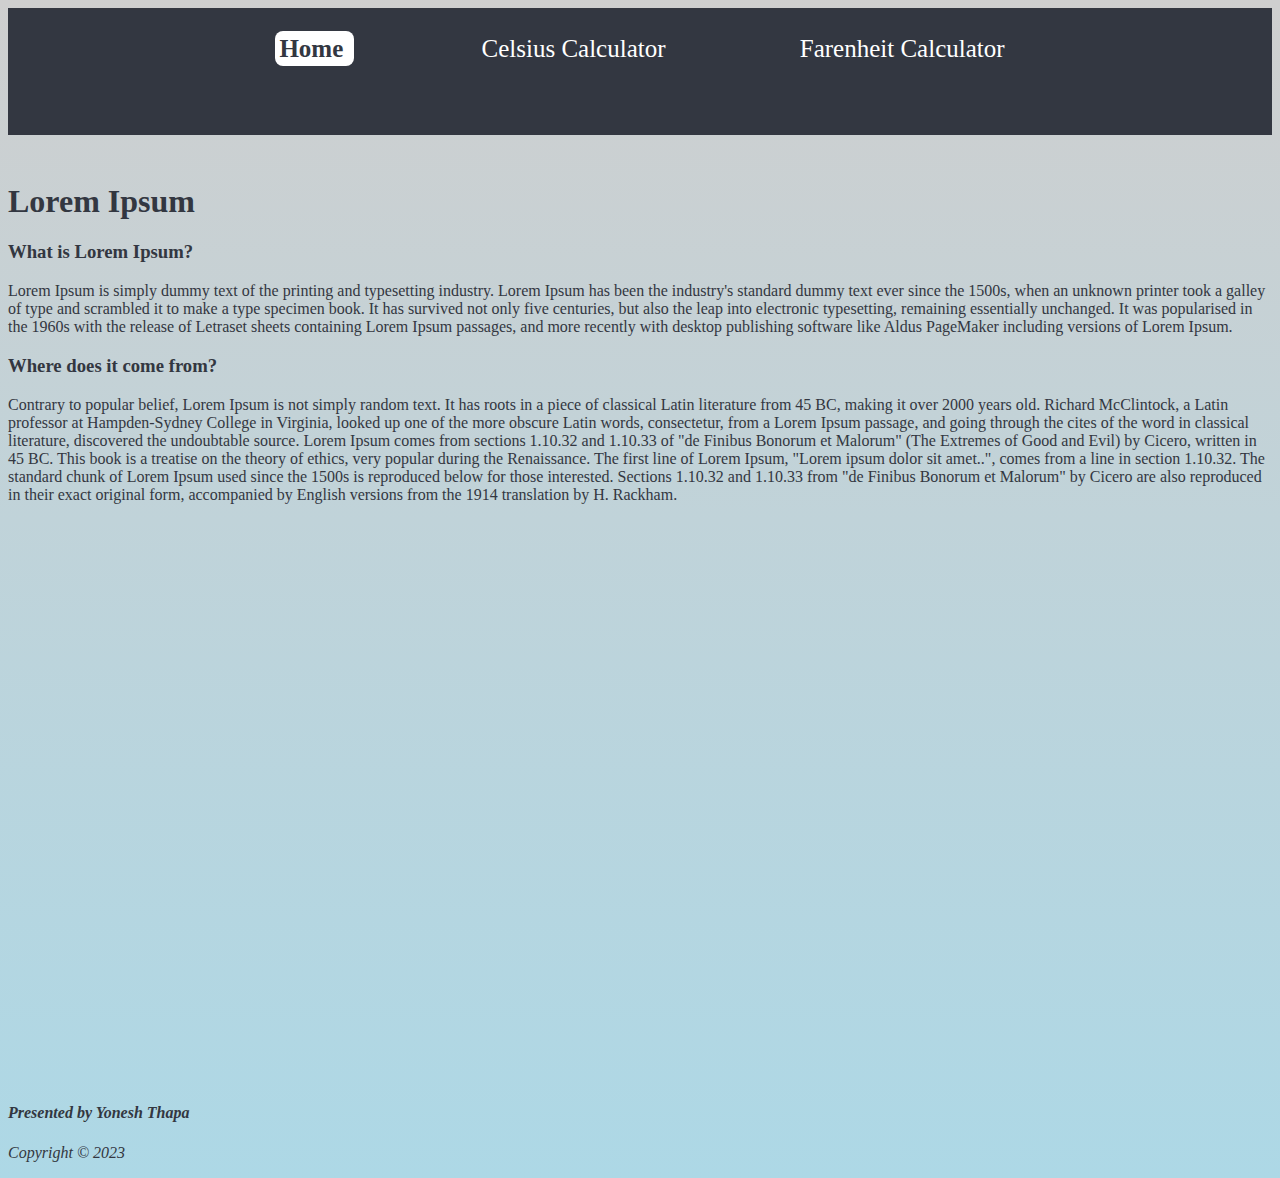
<file: index.html>
<!DOCTYPE html>
<html lang="en">

<head>
    <meta charset="UTF-8">
    <meta http-equiv="X-UA-Compatible" content="IE=edge">
    <meta name="viewport" content="width=device-width, initial-scale=1.0">
    <title>Home</title>
    <link href="https://cdn.jsdelivr.net/npm/bootstrap@5.3.0-alpha3/dist/css/bootstrap.min.css" rel="stylesheet"
        integrity="sha384-KK94CHFLLe+nY2dmCWGMq91rCGa5gtU4mk92HdvYe+M/SXH301p5ILy+dN9+nJOZ" crossorigin="anonymous">
    <link rel="stylesheet" href="css/main.css">
</head>

<body class="home">
    <div class="content">
        <div class="container">
            <div clas="content-wrapper">
                <h1 class="mb-5">Lorem Ipsum</h1>
                <h3>What is Lorem Ipsum?</h3>
                </p>
                Lorem Ipsum is simply dummy text of the printing and typesetting industry. Lorem Ipsum has been the
                industry's
                standard dummy text ever since the 1500s, when an unknown printer took a galley of type and scrambled it
                to
                make
                a
                type specimen book. It has survived not only five centuries, but also the leap into electronic
                typesetting,
                remaining essentially unchanged. It was popularised in the 1960s with the release of Letraset sheets
                containing
                Lorem Ipsum passages, and more recently with desktop publishing software like Aldus PageMaker including
                versions
                of
                Lorem Ipsum.</p>
                <h3 class="mt-5">Where does it come from?</h3>
                <p>
                    Contrary to popular belief, Lorem Ipsum is not simply random text. It has roots in a piece of
                    classical
                    Latin
                    literature from 45 BC, making it over 2000 years old. Richard McClintock, a Latin professor at
                    Hampden-Sydney
                    College in Virginia, looked up one of the more obscure Latin words, consectetur, from a Lorem Ipsum
                    passage,
                    and
                    going through the cites of the word in classical literature, discovered the undoubtable source.
                    Lorem
                    Ipsum
                    comes from sections 1.10.32 and 1.10.33 of "de Finibus Bonorum et Malorum" (The Extremes of Good and
                    Evil)
                    by
                    Cicero, written in 45 BC. This book is a treatise on the theory of ethics, very popular during the
                    Renaissance.
                    The first line of Lorem Ipsum, "Lorem ipsum dolor sit amet..", comes from a line in section 1.10.32.

                    The standard chunk of Lorem Ipsum used since the 1500s is reproduced below for those interested.
                    Sections
                    1.10.32 and 1.10.33 from "de Finibus Bonorum et Malorum" by Cicero are also reproduced in their
                    exact
                    original
                    form, accompanied by English versions from the 1914 translation by H. Rackham.
                </P>
            </div>
        </div>
    </div>


</body>
<script src="scripts/nav.js"></script>

</html>
</file>
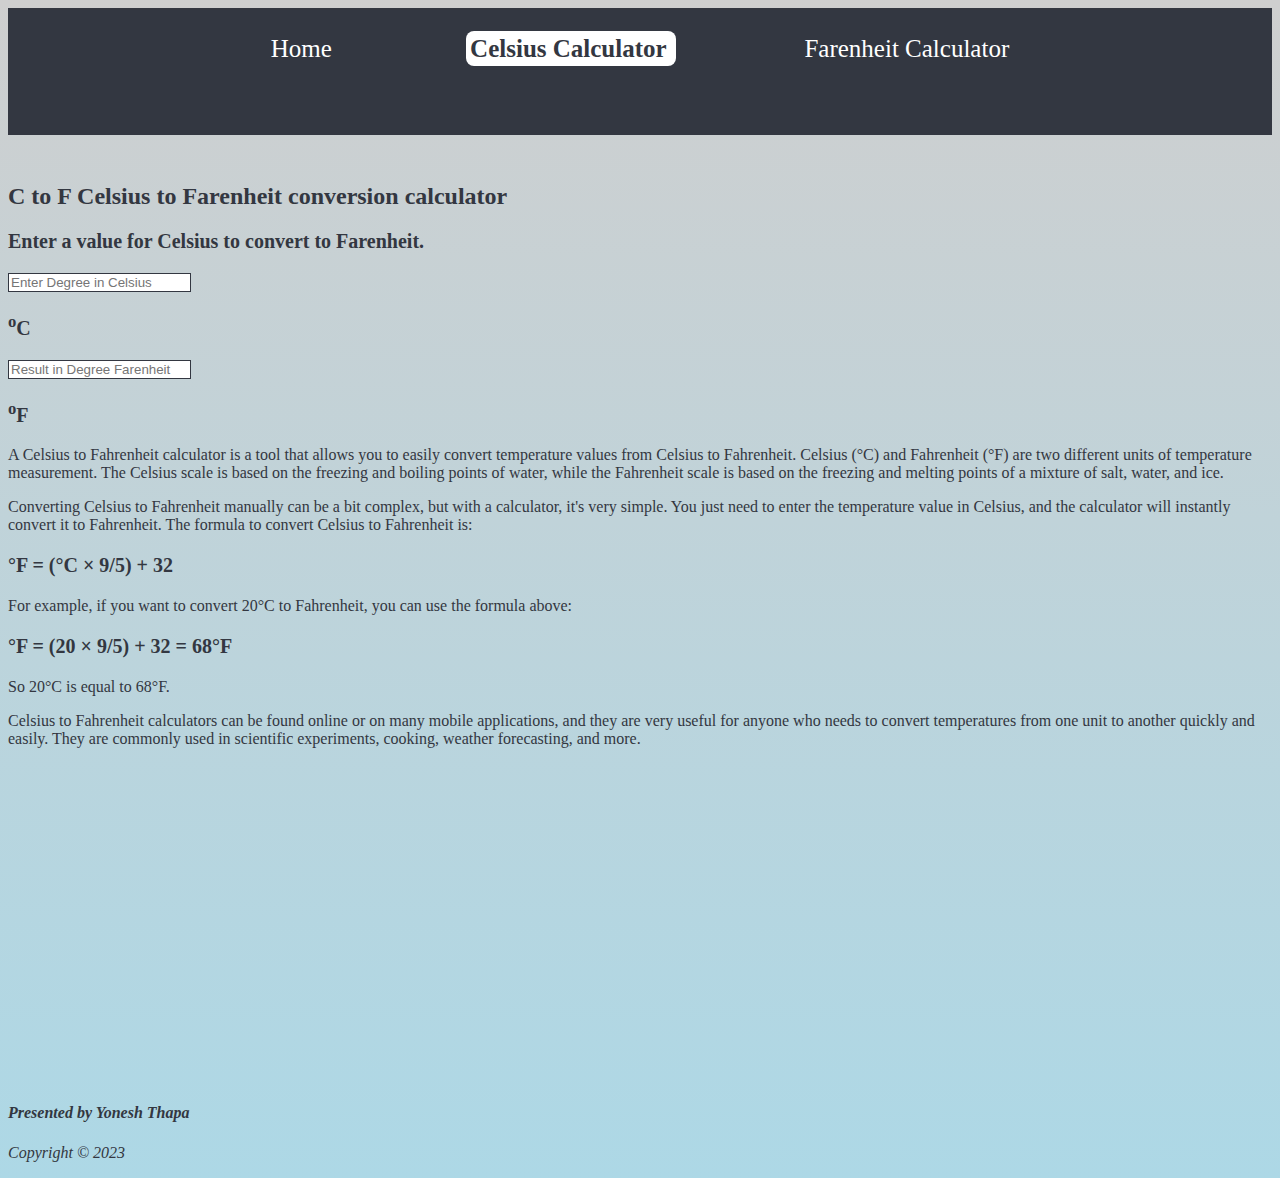
<file: celsius.html>
<!DOCTYPE html>
<html lang="en">

<head>
    <meta charset="UTF-8">
    <meta http-equiv="X-UA-Compatible" content="IE=edge">
    <meta name="viewport" content="width=device-width, initial-scale=1.0">
    <title>Celsius Calculator</title>
    <link href="https://cdn.jsdelivr.net/npm/bootstrap@5.3.0-alpha3/dist/css/bootstrap.min.css" rel="stylesheet"
        integrity="sha384-KK94CHFLLe+nY2dmCWGMq91rCGa5gtU4mk92HdvYe+M/SXH301p5ILy+dN9+nJOZ" crossorigin="anonymous">
    <link rel="stylesheet" href="css/main.css">

</head>

<body class="celsius">
    <div class="content">
        <div class="container">
            <div class="content-wrapper">
                <h2>C to F Celsius to Farenheit conversion calculator</h2>
                <p class="bold-text mt-5 mb-5">Enter a value for Celsius to convert to Farenheit.</p>
                <div class=container>
                    <div class="row">
                        <div class="col-lg-6 col-md-4 col-sm-3">
                            <input type="number" id="celsiusLabel" class="form-control"
                                placeholder="Enter Degree in Celsius">
                            <p class="bold-text"><sup>o</sup>C</p>

                        </div>
                        <div class="col-lg-6 col-md-4 col-sm-3">
                            <input type="" id="farenheitLabel" class="form-control"
                                placeholder="Result in Degree Farenheit" readonly>
                            <p class="bold-text"><sup>o</sup>F</p>

                        </div>
                    </div>
                </div>

                <p>
                    A Celsius to Fahrenheit calculator is a tool that allows you to easily convert temperature values
                    from
                    Celsius
                    to Fahrenheit. Celsius (°C) and Fahrenheit (°F) are two different units of temperature measurement.
                    The
                    Celsius
                    scale is based on the freezing and boiling points of water, while the Fahrenheit scale is based on
                    the
                    freezing
                    and melting points of a mixture of salt, water, and ice.
                </p>
                <p>
                    Converting Celsius to Fahrenheit manually can be a bit complex, but with a calculator, it's very
                    simple.
                    You
                    just need to enter the temperature value in Celsius, and the calculator will instantly convert it to
                    Fahrenheit.
                    The formula to convert Celsius to Fahrenheit is:
                </p>
                <p class="bold-text">
                    °F = (°C × 9/5) + 32
                </p>
                <p>For example, if you want to convert 20°C to Fahrenheit, you can use the formula above:

                </p>
                <p class="bold-text">
                    °F = (20 × 9/5) + 32 = 68°F
                </p>
                <p>
                    So 20°C is equal to 68°F.
                </p>
                <p>
                    Celsius to Fahrenheit calculators can be found online or on many mobile applications, and they are
                    very
                    useful
                    for anyone who needs to convert temperatures from one unit to another quickly and easily. They are
                    commonly
                    used
                    in scientific experiments, cooking, weather forecasting, and more.





                </p>
            </div>
        </div>
    </div>

</body>
<script src="scripts/nav.js"></script>
<script src="scripts/celsius.js"></script>

</html>
</file>
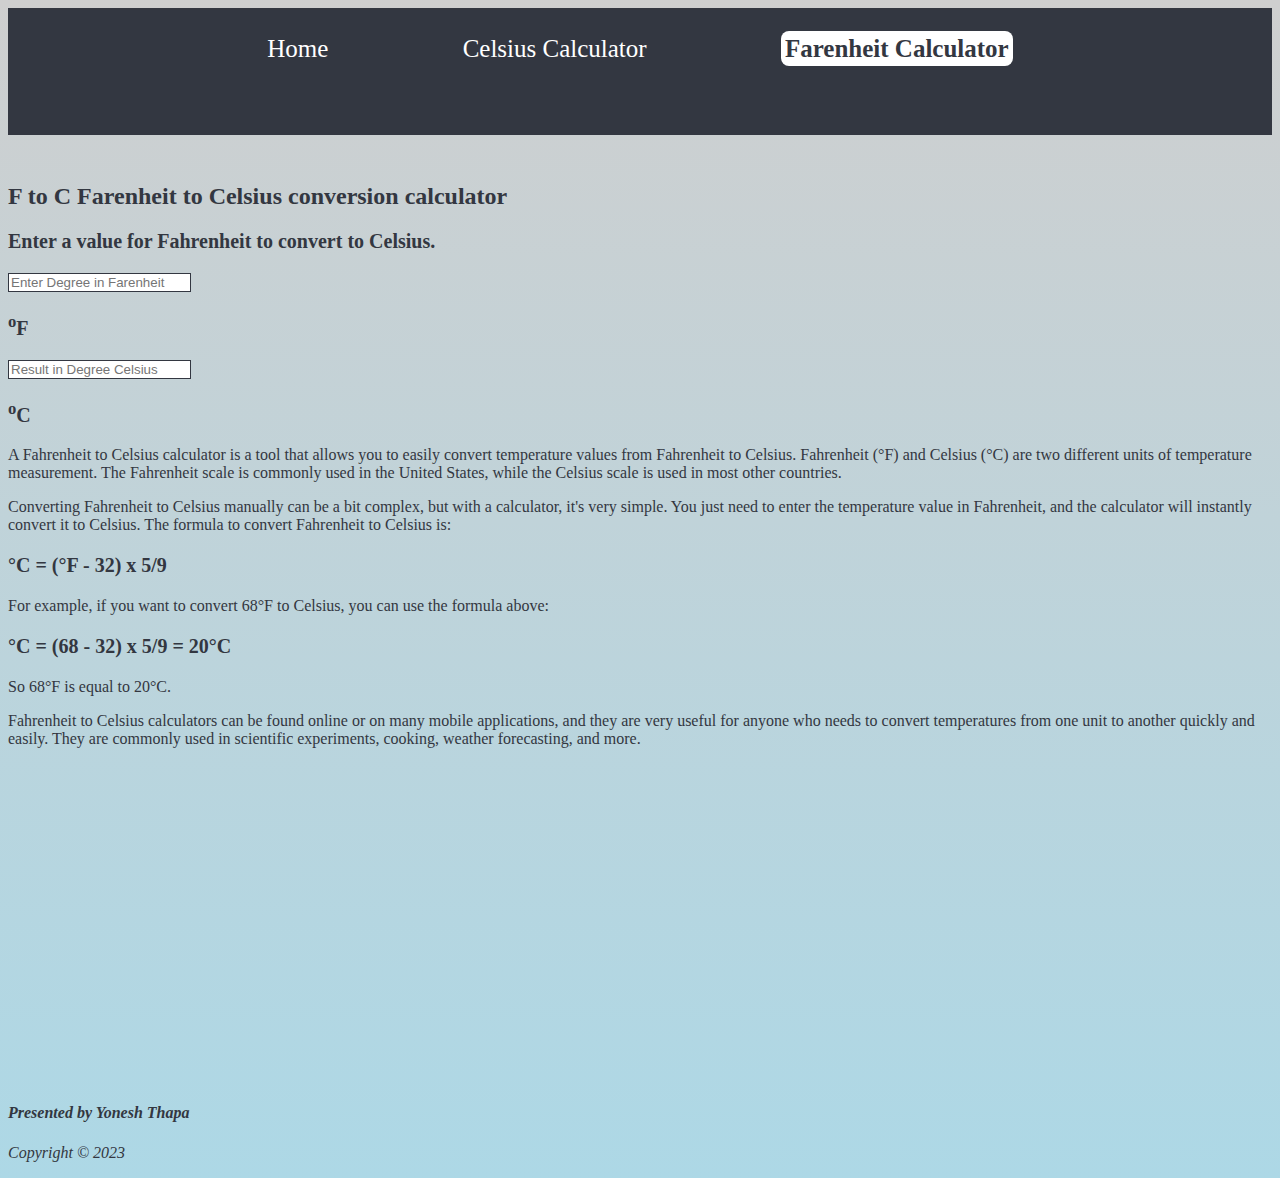
<file: farenheit.html>
<!DOCTYPE html>
<html lang="en">

<head>
    <meta charset="UTF-8">
    <meta http-equiv="X-UA-Compatible" content="IE=edge">
    <meta name="viewport" content="width=device-width, initial-scale=1.0">
    <title>Celsius Calculator</title>
    <link href="https://cdn.jsdelivr.net/npm/bootstrap@5.3.0-alpha3/dist/css/bootstrap.min.css" rel="stylesheet"
        integrity="sha384-KK94CHFLLe+nY2dmCWGMq91rCGa5gtU4mk92HdvYe+M/SXH301p5ILy+dN9+nJOZ" crossorigin="anonymous">
    <link rel="stylesheet" href="css/main.css">

</head>

<body class="farenheit">
    <div class="content">
        <div class="container">
            <div class="content-wrapper">
                <h2>F to C Farenheit to Celsius conversion calculator</h2>
                <p class="bold-text mt-5 mb-5">Enter a value for Fahrenheit to convert to Celsius.</p>
                <div class=container>
                    <div class="row">
                        <div class="col-lg-6 col-md-4 col-sm-3">
                            <input type="number" id="farenheitLabel" class="form-control"
                                placeholder="Enter Degree in Farenheit">
                            <p class="bold-text"><sup>o</sup>F</p>

                        </div>
                        <div class="col-lg-6 col-md-4 col-sm-3">
                            <input type="" id="celsisuLabel" class="form-control" placeholder="Result in Degree Celsius"
                                readonly>
                            <p class="bold-text"><sup>o</sup>C</p>

                        </div>
                    </div>
                </div>

                <p>
                    A Fahrenheit to Celsius calculator is a tool that allows you to easily convert temperature values
                    from
                    Fahrenheit to Celsius. Fahrenheit (°F) and Celsius (°C) are two different units of temperature
                    measurement.
                    The
                    Fahrenheit scale is commonly used in the United States, while the Celsius scale is used in most
                    other
                    countries.


                </p>
                <p>
                    Converting Fahrenheit to Celsius manually can be a bit complex, but with a calculator, it's very
                    simple.
                    You
                    just need to enter the temperature value in Fahrenheit, and the calculator will instantly convert it
                    to
                    Celsius.
                    The formula to convert Fahrenheit to Celsius is:
                </p>
                <p class="bold-text">
                    °C = (°F - 32) x 5/9
                </p>
                <p>For example, if you want to convert 68°F to Celsius, you can use the formula above:

                </p>
                <p class="bold-text">
                    °C = (68 - 32) x 5/9 = 20°C
                </p>
                <p>
                    So 68°F is equal to 20°C.
                </p>
                <p>
                    Fahrenheit to Celsius calculators can be found online or on many mobile applications, and they are
                    very
                    useful
                    for anyone who needs to convert temperatures from one unit to another quickly and easily. They are
                    commonly
                    used
                    in scientific experiments, cooking, weather forecasting, and more.





                </p>
            </div>
        </div>
    </div>


</body>
<script src="scripts/nav.js"></script>
<script src="scripts/farenheit.js"></script>

</html>
</file>
<file: css/main.css>
nav a {
    text-decoration: none;
    font-size: 25px;
    margin-right: 5vw;
    margin-left: 5vw;
    /* text-align: center; */
    /* font-weight: bold; */
    color: white;
    margin-top:10px;
    /* border:1px solid transparent; */
 



}

nav {
    text-align: center;
    margin-bottom: 3rem;
    background-color: #333741;
    height: 100px;
    padding-top:3vh;
    z-index:200;
}

.content {
    position: relative;
    min-height: 100vh;
    
}

.content-wrapper {
    padding-bottom: 2.5rem;

}

footer {
    /* position: absolute; */
    bottom: 0;
    width: 100%;
    /* height: 2.5rem; */
    font-style: italic;
}

.form-control {
    border: #333741 solid 1px;
    /* font-weight: bold; */
}

.bold-text {
    font-weight: bold;
    font-size: 20px;
}
body{
    background-image: linear-gradient(#cfcfcf, #add8e6);
    color:#333741;
}
nav a:hover,
.home .home-link,
.celsius .celsius-link,
.farenheit .farenheit-link
{
    border:#333741;
    border-radius: 0.5rem;
    color: #333741;
    background-color: white;
    font-weight: bold;
    padding:0.25rem;
    transition: all 0.5s ease-out;
}
</file>
